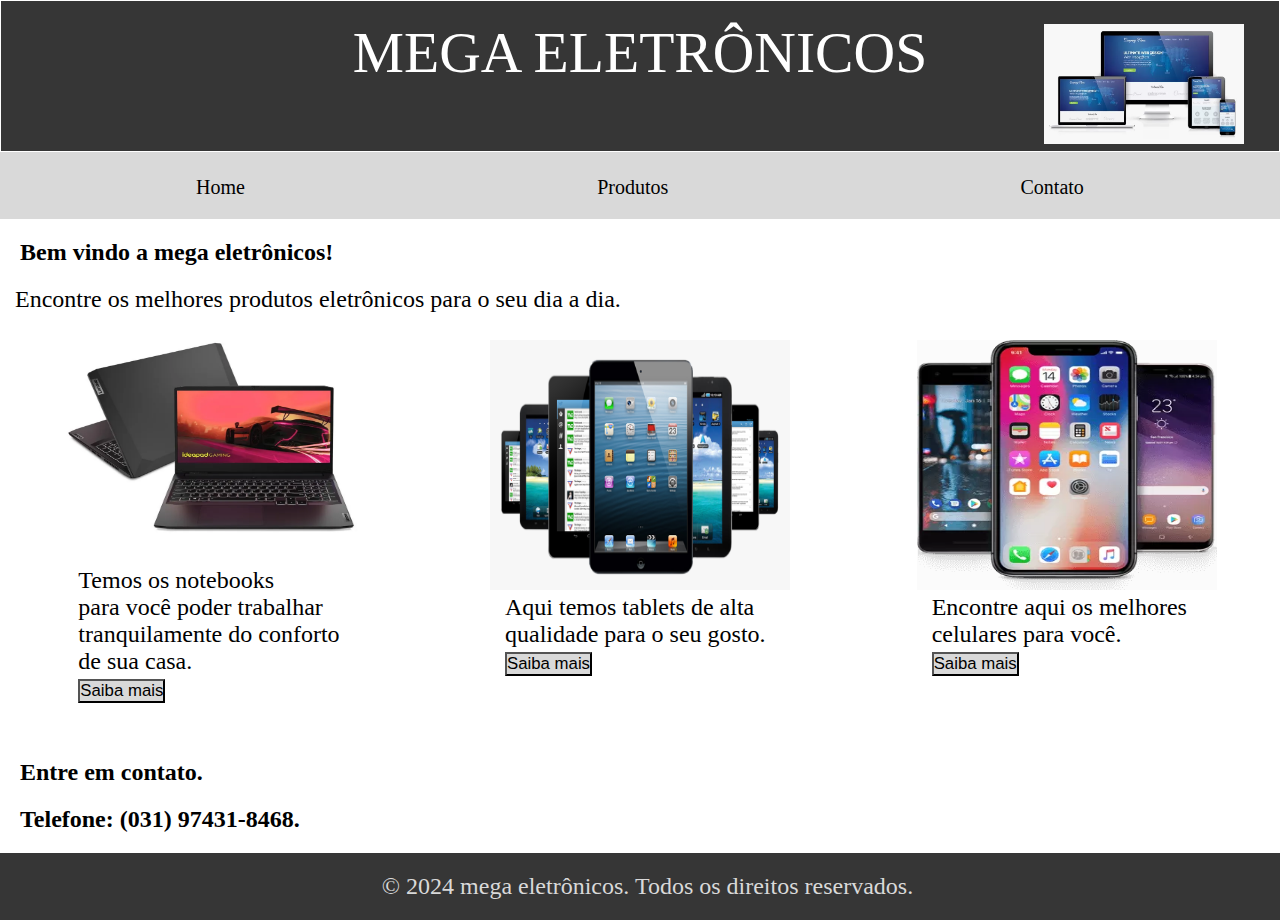
<file: index.html>
<!DOCTYPE html>
<html lang="en">
<head>
    <meta charset="UTF-8">
    <meta name="viewport" content="width=device-width, initial-scale=1.0">
    <link rel="stylesheet" href="./style.css">
    <title>Mega Eletrônicos</title>
    
</head>
<body>
    <header>
        <div class="header">
            <p class="paragraph">MEGA ELETRÔNICOS</p>
            <div class="logo">
                <img src="./img/logo.webp" width="100" height="50">
            </div>
        </div>
    </header>
    <nav>
        <ul>
            <li><a href="#"></a>Home</li>
            <li><a href="#"></a>Produtos</li>
            <li><a href="#"></a>Contato</li>
        </ul>
    </nav>

        <h1>Bem vindo a mega eletrônicos!</h1>

        <p>Encontre os melhores produtos eletrônicos para o seu dia a dia.</p>
        
        <main class="principal">
            <div>
                <img src="./img/notebook.webp" width="300" height="250">
                <p>Temos os notebooks<br>para você poder trabalhar<br> tranquilamente do conforto<br> de sua casa.<br> <a href="notebook.html" target="_blank"><button>Saiba mais</button></a></p>
            </div>

            <div>
                <img src="./img/tablet.png" width="300" height="250">
                <p>Aqui temos tablets de alta<br> qualidade para o seu gosto.<br> <a href="tablets.html" target="_blank"><button>Saiba mais</button></a></p>
            </div>

            <div>
                <img src="./img/celular.webp" width="300" height="250">
                <p>Encontre aqui os melhores<br> celulares para você.<br><a href="celulares.html" target="_blank"><button>Saiba mais</button></a></p>
            </div>
        </main>

        <br>
        <br>

        <h1>Entre em contato.</h1>

        <h1>Telefone: (031) 97431-8468.</h1>

        <footer>
            <p>&copy 2024 mega eletrônicos. Todos os direitos reservados.</p>
        </footer>
    </body>
    
    </html>
</file>
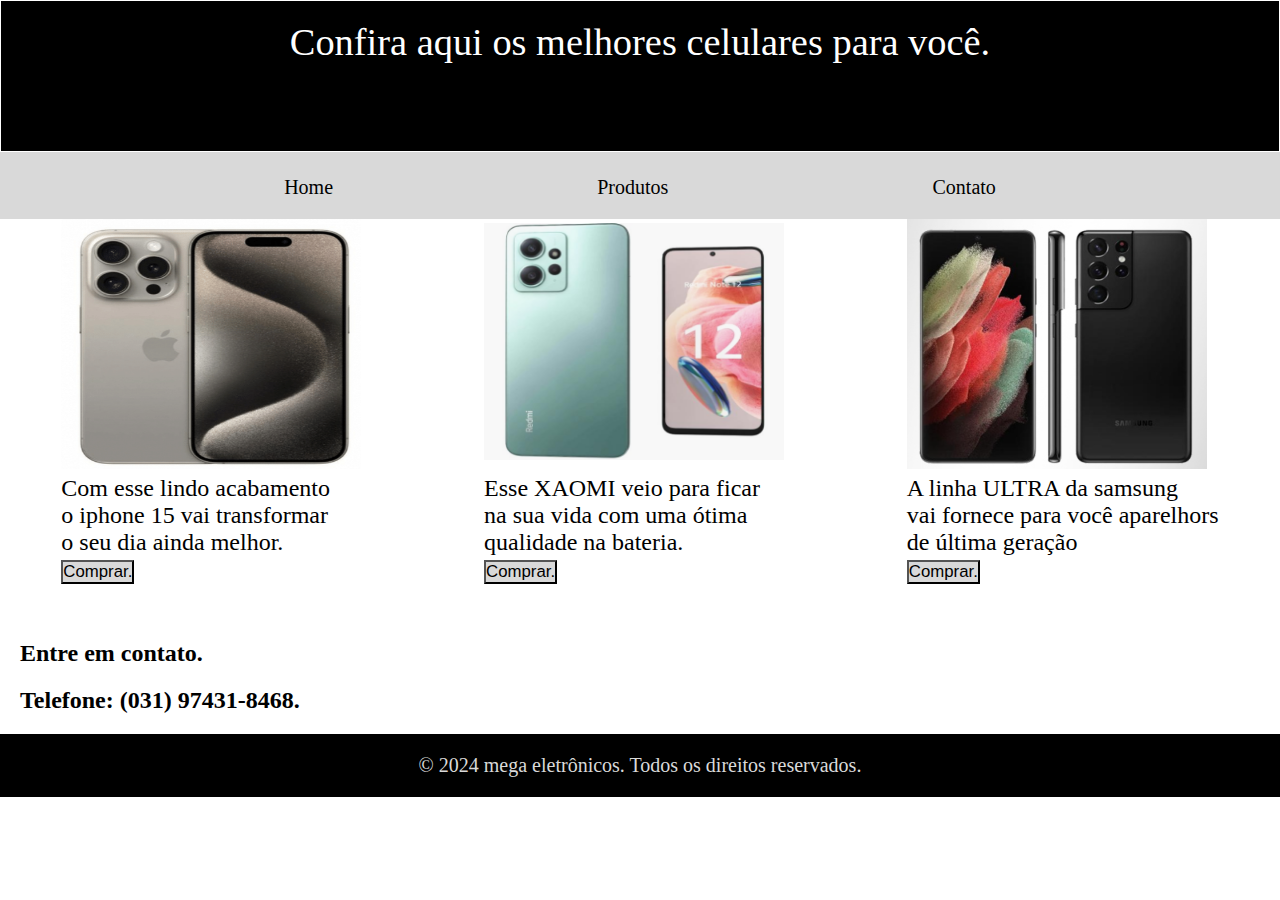
<file: celulares.html>
<!DOCTYPE html>
<html lang="en">
<head>
    <meta charset="UTF-8">
    <meta name="viewport" content="width=device-width, initial-scale=1.0">
    <title>Celulares</title>
    <link rel="stylesheet" href="style_cel.css">
</head>
<body>
    <header>
        <div class="header">
            <p class="paragraphcel">Confira aqui os melhores celulares para você.</p>
        </div>
    </header>

    <nav>
        <ul>
            <li><a href="#"></a>Home</li>
            <li><a href="#"></a>Produtos</li>
            <li><a href="#"></a>Contato</li>
        </ul>
    </nav>

    <main class="principalcel">
        <div>
             <img src="./img/iphone15.png" width="300" height="250">
             <p>Com esse lindo acabamento<br>o iphone 15 vai transformar<br>o seu dia ainda melhor.<br><button>Comprar.</button></p>
         </div>

        <div>
            <img src="./img/xaomi.png" width="300" height="250">
            <p>Esse XAOMI veio para ficar<br>na sua vida com uma ótima<br>qualidade na bateria.<br><button>Comprar.</button></a></p>
        </div>

        <div>
            <img src="./img/samsung.png" width="300" height="250">
            <p>A linha ULTRA da samsung<br>vai fornece para você aparelhors<br>de última geração<br><button>Comprar.</button></a></p>
        </div>
    </main>

    <br>
        <br>

        <h1>Entre em contato.</h1>

        <h1>Telefone: (031) 97431-8468.</h1>

        <footer>
            <p>&copy 2024 mega eletrônicos. Todos os direitos reservados.</p>
        </footer>
</body>
</html>
</file>
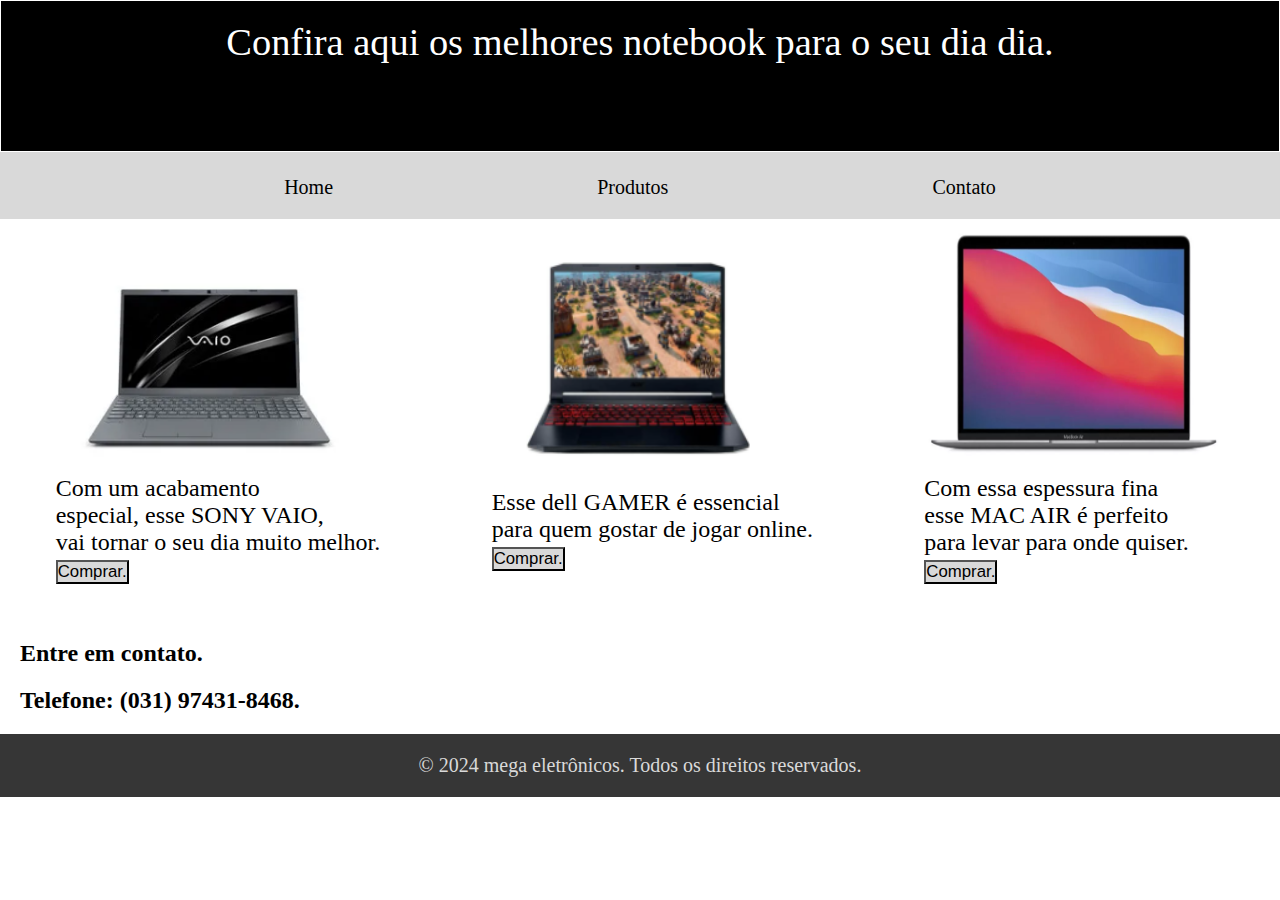
<file: notebook.html>
<!DOCTYPE html>
<html lang="en">
<head>
    <meta charset="UTF-8">
    <meta name="viewport" content="width=device-width, initial-scale=1.0">
    <title>Notebooks</title>
    <link rel="stylesheet" href="style_not.css">
</head>
<body>
    <header>
        <div class="header">
                <p class="paragraphnot">Confira aqui os melhores notebook para o seu dia dia.</p>
        </div>
    </header>

    <nav>
        <ul>
            <li><a href="index.html"></a>Home</li>
            <li><a href="#"></a>Produtos</li>
            <li><a href="#"></a>Contato</li>
        </ul>
    </nav>

    <main class="principalnot">
        <div>
             <img src="./vaio1.png" width="300" height="250">
             <p>Com um acabamento<br> especial, esse SONY VAIO,<br> vai tornar o seu dia muito melhor.<br> <a href="notebook.html"><button>Comprar.</button></a></p>
         </div>

        <div>
            <img src="./dell1.png" width="300" height="250">
            <p>Esse dell GAMER é essencial<br> para quem gostar de jogar online.<br><a href="notebook.html"></a><button>Comprar.</button></a></p>
        </div>

        <div>
            <img src="./apple1.png" width="300" height="250">
            <p>Com essa espessura fina<br> esse MAC AIR é perfeito<br> para levar para onde quiser.<br><button>Comprar.</button></a></p>
        </div>
    </main>

    <br>
        <br>

        <h1>Entre em contato.</h1>

        <h1>Telefone: (031) 97431-8468.</h1>

        <footer>
            <p>&copy 2024 mega eletrônicos. Todos os direitos reservados.</p>
        </footer>
</body>
</html>
</file>
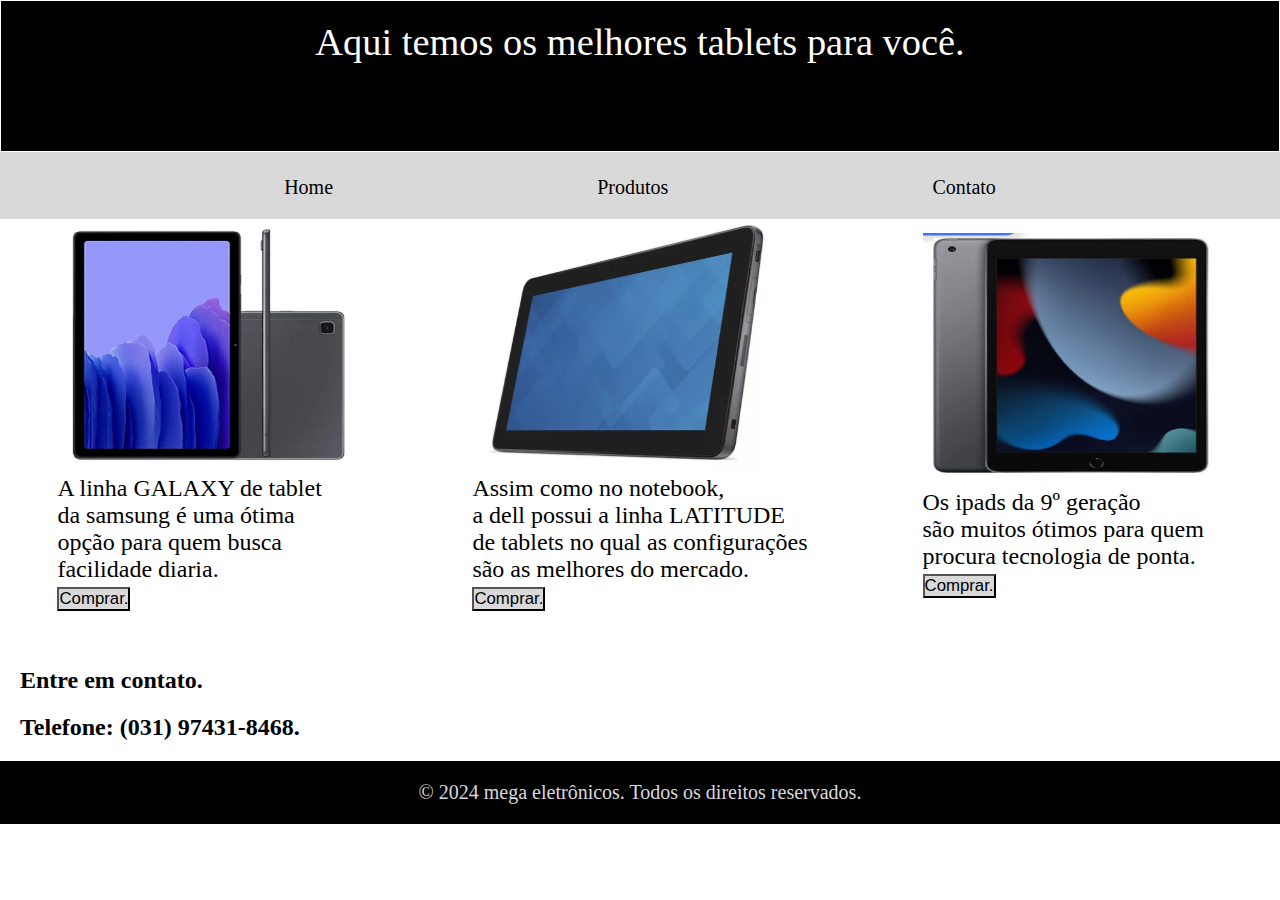
<file: tablets.html>
<!DOCTYPE html>
<html lang="en">
<head>
    <meta charset="UTF-8">
    <meta name="viewport" content="width=device-width, initial-scale=1.0">
    <title>Tablets</title>
    <link rel="stylesheet" href="style_tab.css">
</head>
<body>
    <header>
        <div class="header">
                <p class="paragraphtab">Aqui temos os melhores tablets para você.</p>
        </div>
    </header>

    <nav>
        <ul>
            <li><a href="#"></a>Home</li>
            <li><a href="#"></a>Produtos</li>
            <li><a href="#"></a>Contato</li>
        </ul>
    </nav>

    <main class="principaltab">
        <div>
             <img src="./img/tablesamsung.png" width="300" height="250">
             <p>A linha GALAXY de tablet<br>da samsung é uma ótima<br>opção para quem busca<br>facilidade diaria.<br><button>Comprar.</button></p>
         </div>

        <div>
            <img src="./img/tabletdell.png" width="300" height="250">
            <p>Assim como no notebook,<br>a dell possui a linha LATITUDE<br>de tablets no qual as configurações<br>são as melhores do mercado.<br><button>Comprar.</button></a></p>
        </div>

        <div>
            <img src="./img/tabletapple.png" width="300" height="250">
            <p>Os ipads da 9º geração<br>são muitos ótimos para quem<br>procura tecnologia de ponta.<br><button>Comprar.</button></a></p>
        </div>
    </main>

    <br>
        <br>

        <h1>Entre em contato.</h1>

        <h1>Telefone: (031) 97431-8468.</h1>

        <footer>
            <p>&copy 2024 mega eletrônicos. Todos os direitos reservados.</p>
        </footer>
</body>
</html>
</file>
<file: style.css>
* {
    margin: 0;
    padding: 0;
    font-size: 100%;
}

.header {
    background-color: #363636;
    color: white;
    margin: 1px;
    padding: 20px; 
    height: 110px;
    font-weight: 100%;
    text-align: right;
}

.header img {
    width: 200px;
    height: 120px;
    margin: -60px 15px -1px 0px;
}
.paragraph {
    text-align: center;
    font-size: 3.6em;
    margin: -1px;
}

ul {
    background-color: #d9d9d9;
    display: flex;
    justify-content: space-around;
    list-style-type: none;
    padding: 20px;
    font-size: 20px;
    font-family: Cambria, Cochin, Georgia, Times, 'Times New Roman', serif;
}



li a {
    display: block;
    color: white;
    text-align: center;
    padding: 2px 16px;
    text-decoration: none;
  }
  
li a:hover {
    background-color: green;
}

h1 {
    margin: 20px;
    font-size: 1.5em;
}

p {
    margin-left: 15px;
    font-size: 1.5em;
}

.principal {
    display: flex;
    justify-content: space-around;
    align-items: center;
}

.notebook {
    margin-right: 30%;
}


button {
    background-color: #d9d9d9;
    font-size: 70%;
}


footer {
    background-color: #363636;
    text-align: center;
    color: #d9d9d9;
    padding: 20px;
}

@media screen and (max-width: 700px) {
    .header {
        display: block;
        background-color: #d9d9d9;
    }

    ul {
        display: block;
        background-color: #363636;
        color: white;
    }

    .principal {
        display: block;
    }

    .logo {
        display: none;
    }

    .paragraph {
        color: black;
    }

    footer {
        color: black;
        background: #d9d9d9;
    }
}
</file>
<file: style_cel.css>
* {
    margin: 0;
    padding: 0;
    font-size: 100%;
}

.header {
    background-color: black;
    color: white;
    margin: 1px;
    padding: 20px; 
    height: 110px;
    font-weight: 100%;
    text-align: right;
}

.paragraphcel {
    text-align: center;
    font-size: 2.4em;
    margin: -1px;
}

ul {
    background-color: #d9d9d9;
    display: flex;
    justify-content: space-evenly;
    list-style-type: none;
    padding: 20px;
    font-size: 20px;
    font-family: Cambria, Cochin, Georgia, Times, 'Times New Roman', serif;
}



li a {
    display: block;
    color: white;
    text-align: center;
    padding: 2px 16px;
    text-decoration: none;
  }
  
li a:hover {
    background-color: green;
}

.principalcel {
    display: flex;
    justify-content: space-around;
    align-items: center;
    font-size: 1.5em;
}

.informativocel {
    display: flex;
    justify-content: space-around;
    font-size: 100%;
    font-size: 20px;
}

button {
    background-color: #d9d9d9;
    font-size: 70%;
}


footer {
    background-color: black;
    text-align: center;
    color: #d9d9d9;
    padding: 20px;
    font-size: 20px;
}

h1 {
    margin: 20px;
    font-size: 1.5em;
}

@media screen and (max-width: 700px) {
    .paragraphcel {
        color: black;
    }

    .header {
        background-color: #d9d9d9;
    }

    ul {
        display: block;
        background-color: black;
        color: white;
    }

    .principalcel {
        display: block;
        margin-left: 20px;
    }
}
</file>
<file: style_not.css>
* {
    margin: 0;
    padding: 0;
    font-size: 100%;
}

.header {
    background-color: black;
    color: white;
    margin: 1px;
    padding: 20px; 
    height: 110px;
    font-weight: 100%;
    text-align: right;
}

.paragraphnot {
    text-align: center;
    font-size: 2.4em;
    margin: -1px;
}

ul {
    background-color: #d9d9d9;
    display: flex;
    justify-content: space-evenly;
    list-style-type: none;
    padding: 20px;
    font-size: 20px;
    font-family: Cambria, Cochin, Georgia, Times, 'Times New Roman', serif;
}



li a {
    display: block;
    color: white;
    text-align: center;
    padding: 2px 16px;
    text-decoration: none;
  }
  
li a:hover {
    background-color: green;
}

.principalnot {
    display: flex;
    justify-content: space-around;
    align-items: center;
    font-size: 1.5em;
}

.informativonot {
    display: flex;
    justify-content: space-around;
    font-size: 100%;
    font-size: 20px;
}

button {
    background-color: #d9d9d9;
    font-size: 70%;
}


footer {
    background-color: #363636;
    text-align: center;
    color: #d9d9d9;
    padding: 20px;
    font-size: 20px;
}

h1 {
    margin: 20px;
    font-size: 1.5em;
}


@media screen and (max-width: 700px) {
    .paragraphnot {
        color: black;
    }

    .header {
        background-color: #d9d9d9;
    }

    ul {
        display: block;
        background-color: black;
        color: white;
    }

    .principalnot {
        display: block;
        margin-left: 20px;
    }
}
</file>
<file: style_tab.css>
* {
    margin: 0;
    padding: 0;
    font-size: 100%;
}

.header {
    background-color: black;
    color: white;
    margin: 1px;
    padding: 20px; 
    height: 110px;
    font-weight: 100%;
    text-align: right;
}

.paragraphtab {
    text-align: center;
    font-size: 2.4em;
    margin: -1px;
}

ul {
    background-color: #d9d9d9;
    display: flex;
    justify-content: space-evenly;
    list-style-type: none;
    padding: 20px;
    font-size: 20px;
    font-family: Cambria, Cochin, Georgia, Times, 'Times New Roman', serif;
}



li a {
    display: block;
    color: white;
    text-align: center;
    padding: 2px 16px;
    text-decoration: none;
  }
  
li a:hover {
    background-color: green;
}

.principaltab {
    display: flex;
    justify-content: space-around;
    align-items: center;
    font-size: 1.5em;
}

.informativonot {
    display: flex;
    justify-content: space-around;
    font-size: 100%;
    font-size: 20px;
}

button {
    background-color: #d9d9d9;
    font-size: 70%;
}


footer {
    background-color: black;
    text-align: center;
    color: #d9d9d9;
    padding: 20px;
    font-size: 20px;
}

h1 {
    margin: 20px;
    font-size: 1.5em;
}

@media screen and (max-width: 700px) {
    .paragraphtab {
        color: black;
    }

    .header {
        background-color: #d9d9d9;
    }

    ul {
        display: block;
        background-color: black;
        color: white;
    }

    .principaltab {
        display: block;
        margin-left: 20px;
    }
}
</file>
